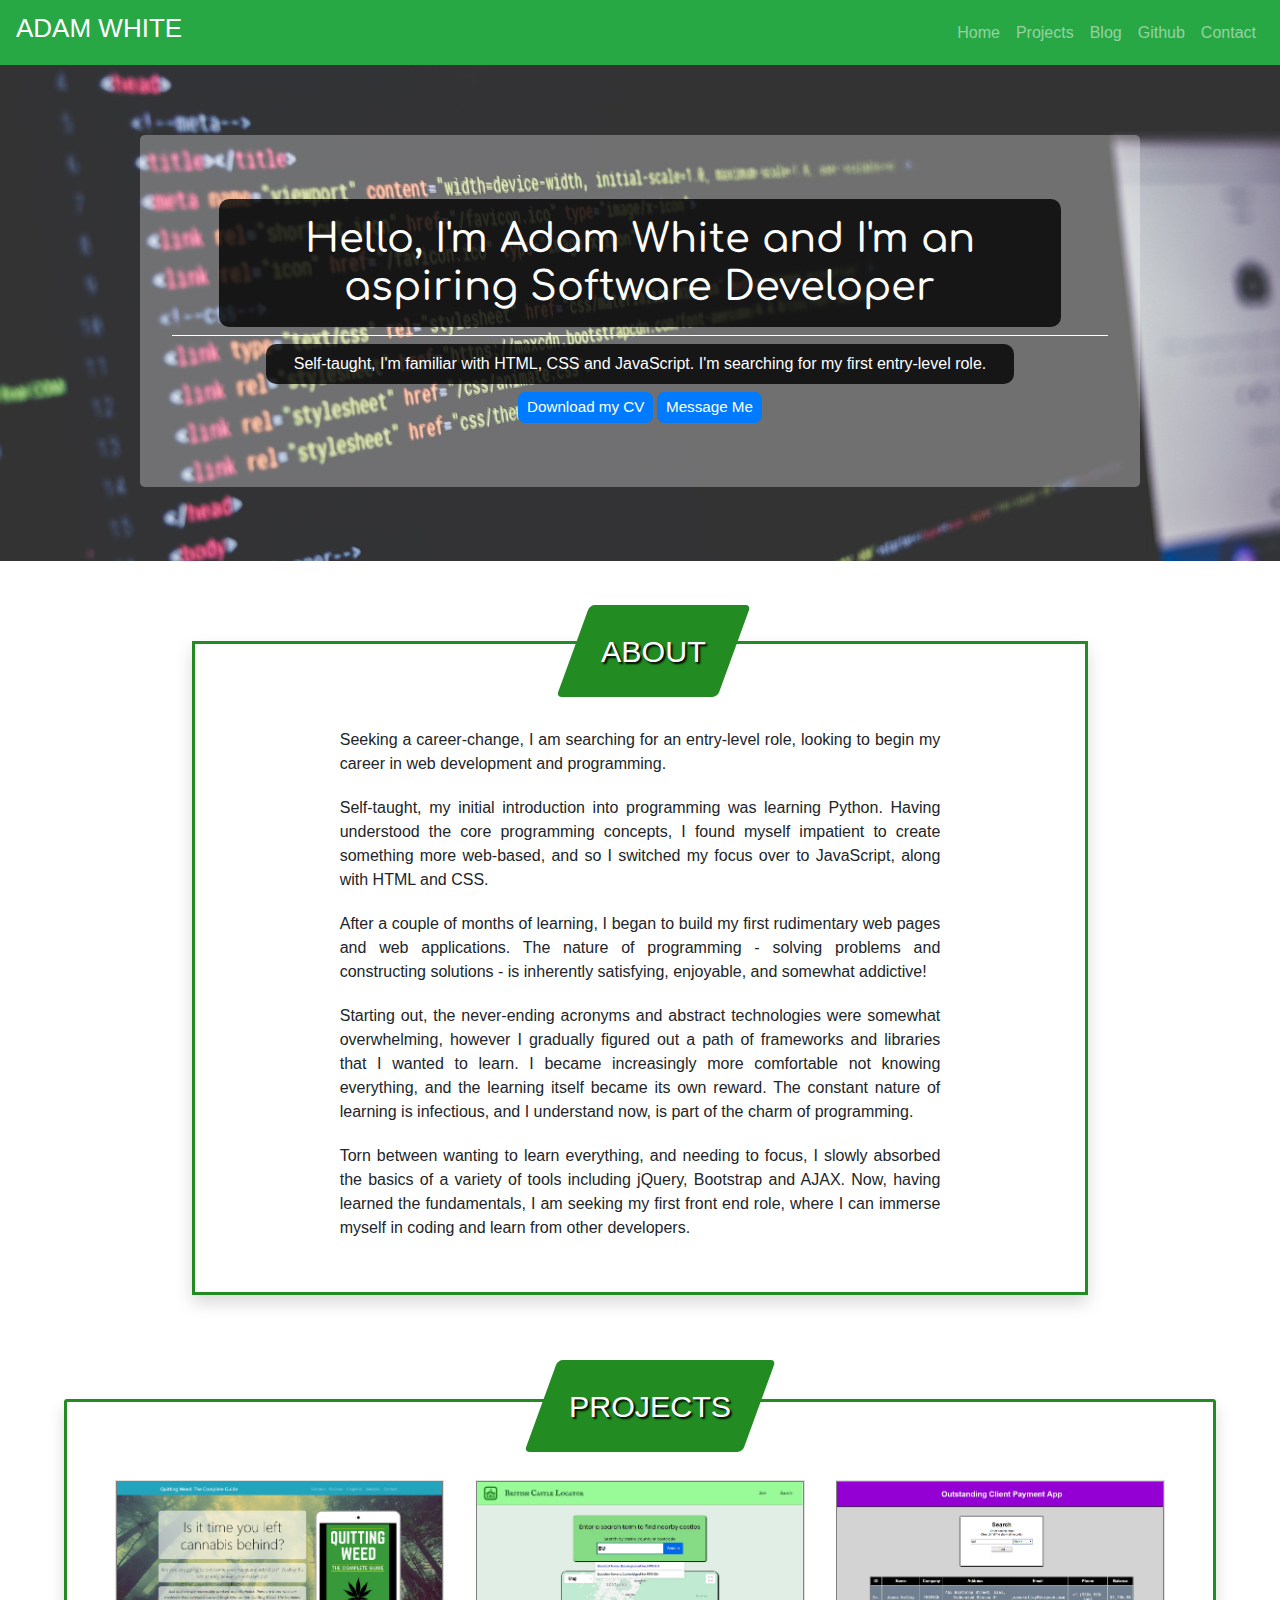
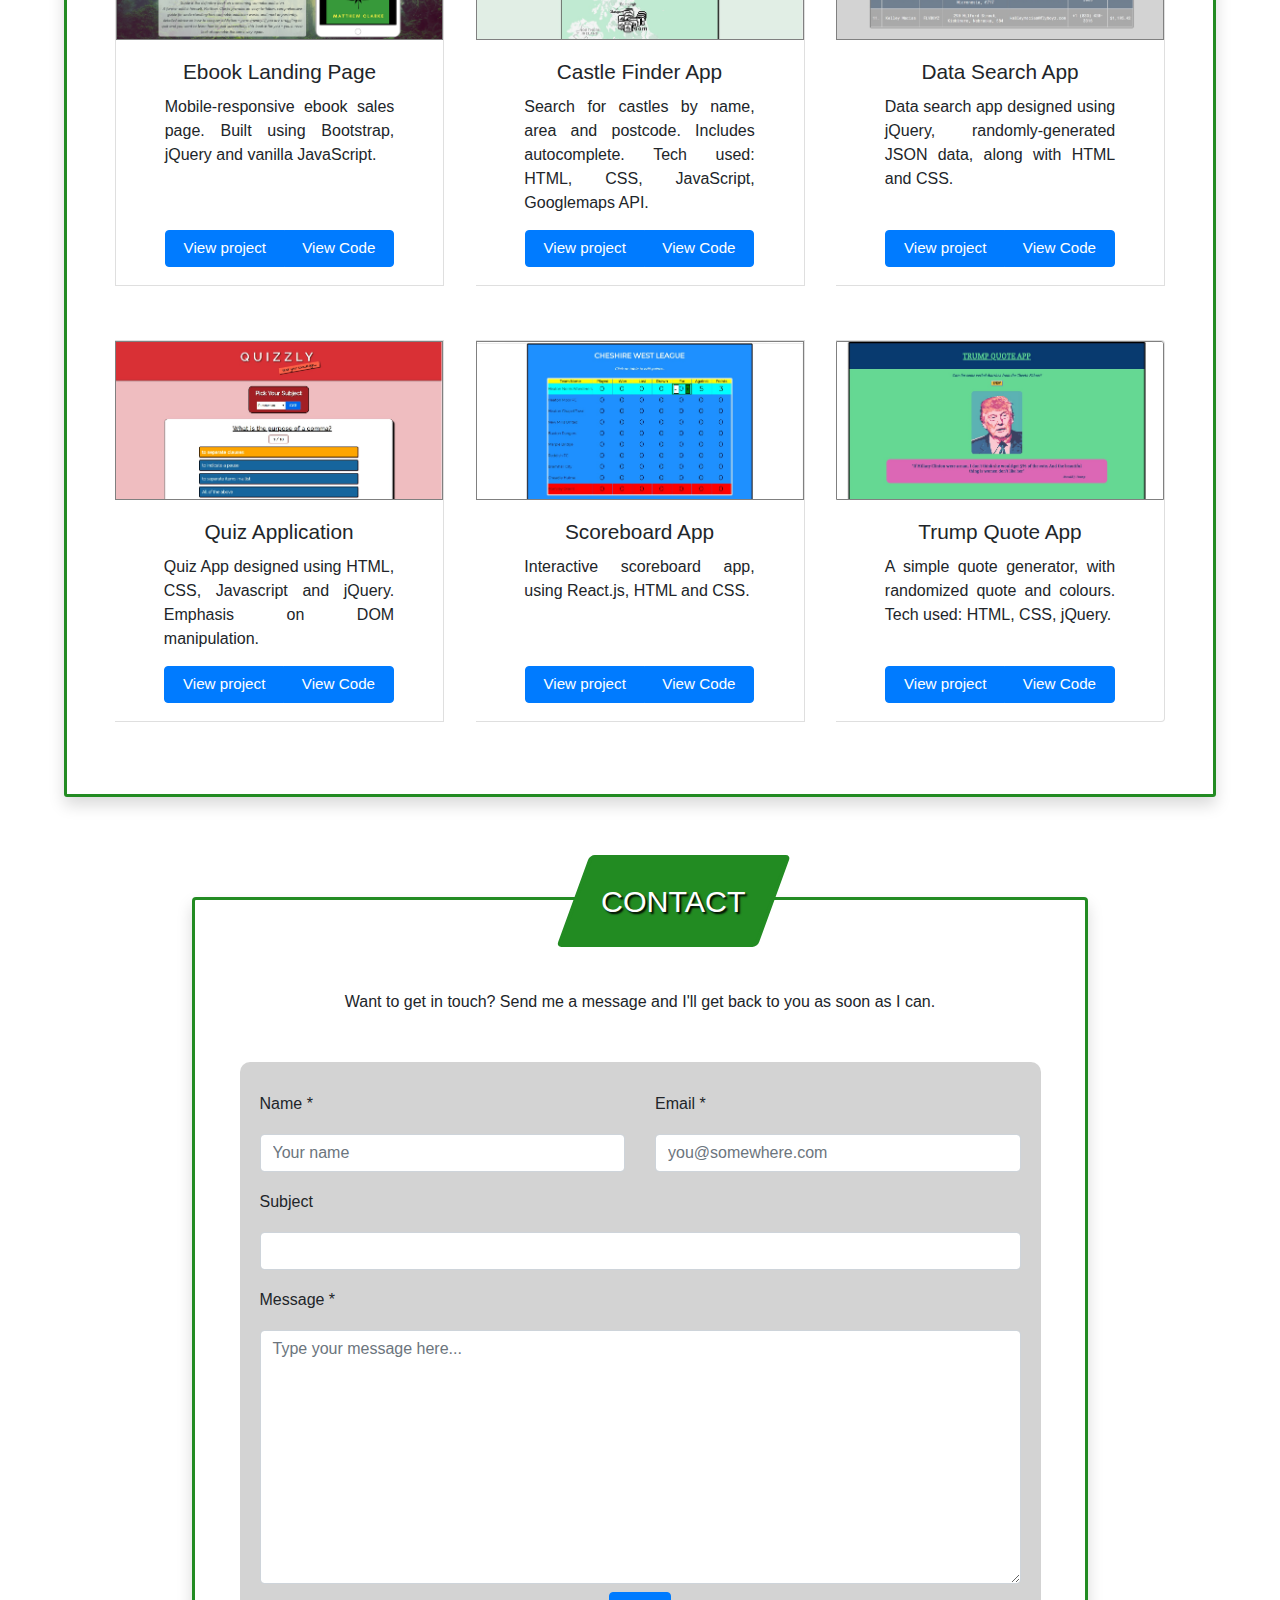
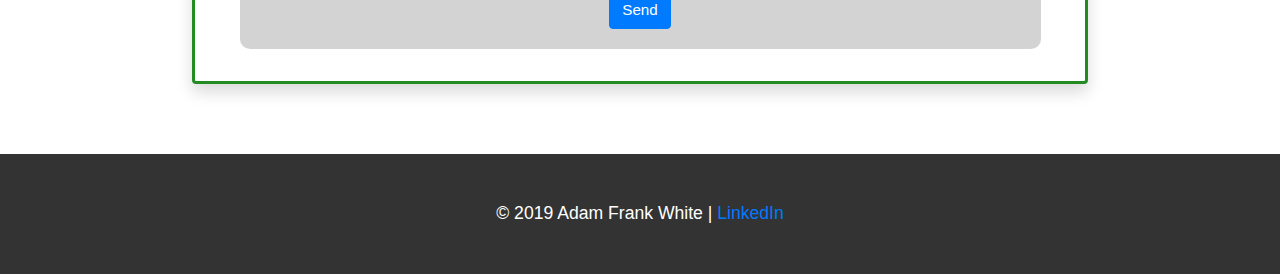
<file: index.html>
<!doctype html>
<html lang="en">
	<head>
		<meta charset="utf-8">
		<meta name="viewport" content="width=device-width, initial-scale=1, user-scalable=no">
		<link rel="stylesheet" href="https://stackpath.bootstrapcdn.com/bootstrap/4.3.1/css/bootstrap.min.css" integrity="sha384-ggOyR0iXCbMQv3Xipma34MD+dH/1fQ784/j6cY/iJTQUOhcWr7x9JvoRxT2MZw1T" crossorigin="anonymous">
		<link href="https://fonts.googleapis.com/css?family=Comfortaa" rel="stylesheet">
		<link rel="stylesheet" href="custom.css">
		<title>Adam Frank White</title>

	</head>
	<body>

		<!-- NAVBAR -->
		<header id="home" class="section">
			<nav class="navbar navbar-expand-lg fixed-top navbar-dark bg-success">
				<a class="navbar-brand" href="#home"><h3>ADAM WHITE</h3></a>
				<button class="navbar-toggler" type="button" data-toggle="collapse" data-target="#navbarNav" aria-controls="navbarNav" aria-expanded="false" aria-label="Toggle navigation">
					<span class="navbar-toggler-icon"></span>
				</button>
				<div class="collapse navbar-collapse" id="navbarNav">
					<ul class="navbar-nav ml-auto">
						<li class="nav-item">
							<a class="nav-link" href="#home">Home <span class="sr-only">(current)</span></a>
						</li>
						<li class="nav-item">
							<a class="nav-link" href="#projects">Projects</a>
						</li>
						<li class="nav-item">
							<a class="nav-link" href="blog/blog.html">Blog</a>
						</li>
						<li class="nav-item">
							<a class="nav-link" href="https://github.com/AdamFrankWhite/" target="_blank">Github</a>
						</li>
						<li class="nav-item">
							<a class="nav-link" href="#contact">Contact</a>
						</li>

					</ul>
				</div>
			</nav>
		</header>

		<!-- JUMBOTRON SECTION -->
		<main class="mt-3">

			<div class="jumbo-wrapper">
				<div class="jumbotron">
					<h1 class="bg-1 p-3 text-center">Hello, I'm Adam White and I'm an aspiring Software Developer</h1>
					<hr class="my-2 border-white">
					<p class="bg-1 p-2 text-center">Self-taught, I'm familiar with HTML, CSS and JavaScript. I'm searching for my first entry-level role.</p>
          <div class="text-center mt-2">
            <a class="btn btn-primary btn-sm jumbo-but" href="adamWhiteCV_A.pdf" role="button">Download my CV</a>
            <a class="btn btn-primary btn-sm jumbo-but" href="#contact" role="button">Message Me</a>
					</div>
				</div>
			</div>

			<!-- ABOUT SECTION -->
			<section id="about">

				<div id="about-text" class="shadow">
					<h2 class="p-4"><span>ABOUT</span></h2>
          <p class="pt-5">Seeking a career-change, I am searching for an entry-level role, looking to begin my career in web development and programming.
          <p class="mt-2">Self-taught, my initial introduction into programming was learning Python. Having understood the core programming concepts, I found myself impatient to create something more web-based, and so I switched my focus over to JavaScript, along with HTML and CSS.</p>
          <p class="mt-2">After a couple of months of learning, I began to build my first rudimentary web pages and web applications. The nature of programming - solving problems and constructing solutions - is inherently satisfying, enjoyable, and somewhat addictive!</p>
          <p class="mt-2">Starting out, the never-ending acronyms and abstract technologies were somewhat overwhelming, however I gradually figured out a path of frameworks and libraries that I wanted to learn. I became increasingly more comfortable not knowing everything, and the learning itself became its own reward. The constant nature of learning is infectious, and I understand now, is part of the charm of programming.</p>
					<p class="mt-2 pb-3">Torn between wanting to learn everything, and needing to focus, I slowly absorbed the basics of a variety of tools including jQuery, Bootstrap and AJAX. Now, having learned the fundamentals, I am seeking my first front end role, where I can immerse myself in coding and learn from other developers. </p>
        </div>
			</section>

			<!-- PROJECTS SECTION -->
			<section id="projects" class="section text-center pt-2">


				<!-- CARDS -->
        <div class="card-group mt-3 p-5 shadow">
					<h2 class="text-center p-4"><span>PROJECTS</span></h2>
					
					<div class="card mb-4">
						<img src="images/landingpagePreview.jpg" class="card-img-top" alt="calculator preview.">
						<div class="card-body">
							<h3 class="card-title">Ebook Landing Page</h3>
							<p class="card-text">Mobile-responsive ebook sales page. Built using Bootstrap, jQuery and vanilla JavaScript.</p>
							<div class="text-center">
								<div class="btn-group btn-group-center">
									<a href="https://quittingweedthebook.com" target="_blank" class="btn btn-primary">View project</a>
									<a href="https://github.com/AdamFrankWhite/Landing-Page-1/" target="_blank" class="btn btn-primary">View Code</a>
								</div>
							</div>
						</div>
					</div>
					
          <div class="card mb-4">
						<span class="overlay">
							<img src="images/CastleAppPreview.jpg" class="card-img-top" alt="castle app preview">
							<div class="card-body">
								<h3 class="card-title">Castle Finder App</h3>
								<p class="card-text">Search for castles by name, area and postcode. Includes autocomplete. Tech used: HTML, CSS, JavaScript, Googlemaps API.</p>
								<div class="text-center">
									<div class="btn-group btn-group-center">
										<a href="https://adamfrankwhite.github.io/Castle-Finder/" target="_blank" class="btn btn-primary">View project</a>
										<a href="https://github.com/AdamFrankWhite/Castle-Finder/" target="_blank" class="btn btn-primary">View Code</a>
									</div>
								</div>
							</div>
						</span>
					</div>

					<div class="card mb-4">
						<img src="images/recordsAppPreview.jpg" class="card-img-top" alt="records app preview.">
						<div class="card-body">
							<h3 class="card-title">Data Search App</h3>
							<p class="card-text">Data search app designed using jQuery, randomly-generated JSON data, along with HTML and CSS.</p>
							<div class="text-center">
								<div class="btn-group btn-group-center">
									<a href="https://adamfrankwhite.github.io/Records-App/" target="_blank" class="btn btn-primary">View project</a>
									<a href="https://github.com/AdamFrankWhite/Records-App/" target="_blank" class="btn btn-primary">View Code</a>
								</div>
							</div>
						</div>
					</div>


					<div class="card mb-4">
						<img src="images/quizAppPreview.jpg" class="card-img-top" alt="quiz app preview.">
						<div class="card-body">
							<h3 class="card-title">Quiz Application</h3>
							<p class="card-text">Quiz App designed using HTML, CSS, Javascript and jQuery. Emphasis on DOM manipulation.</p>
							<div class="text-center">
								<div class="btn-group btn-group-center">
									<a href="https://adamfrankwhite.github.io/Education-Quiz-App/" target="_blank" class="btn btn-primary">View project</a>
									<a href="https://github.com/AdamFrankWhite/Education-Quiz-App/" target="_blank" class="btn btn-primary">View Code</a>
								</div>
							</div>
						</div>
					</div>


					<div class="card mb-4">
						<img src="images/scoreboardAppPreview.jpg" class="card-img-top" alt="scoreboard app preview.">
						<div class="card-body">
							<h3 class="card-title">Scoreboard App</h3>
							<p class="card-text">Interactive scoreboard app, using React.js, HTML and CSS.</p>
							<br>
							<div class="text-center">
								<div class="btn-group btn-group-center">
									<a href="https://adamfrankwhite.github.io/League-Table-App/" target="_blank" class="btn btn-primary">View project</a>
									<a href="https://github.com/AdamFrankWhite/League-Table-App/" target="_blank" class="btn btn-primary">View Code</a>
								</div>
							</div>
						</div>
					</div>



					<div class="card mb-4">
						<img src="images/trumpAppPreview.jpg" class="card-img-top" alt="trump quote app preview">
						<div class="card-body">
							<h3 class="card-title">Trump Quote App</h3>
							<p class="card-text">A simple quote generator, with randomized quote and colours. Tech used: HTML, CSS, jQuery.</p>
							<div class="text-center">
								<div class="btn-group btn-group-center">
									<a href="https://adamfrankwhite.github.io/Trump-Quote-Gen/" target="_blank" class="btn btn-primary">View project</a>
									<a href="https://github.com/AdamFrankWhite/Trump-Quote-Gen/" target="_blank" class="btn btn-primary">View Code</a>
								</div>
							</div>
						</div>
					</div>
				</div>
			</section>

			<!-- CONTACT SECTION -->
      <section class="section shadow" id="contact">
        <h2 class="p-4 mb-3"><span>CONTACT</span></h2>
        <p class="text-center pt-5 pb-3">Want to get in touch? Send me a message and I'll get back to you as soon as I can.</p>
        <div id="form">
          <form accept-charset="UTF-8" action="https://formspree.io/adamfrankwhite@outlook.com" method="post">
            <input type="hidden" name="_next" value="https://adamfrankwhite.github.io/Portfolio/thanks.html">
            <input type="hidden" name="_subject" value="You have Developer Mail!">
            <div class="row">
              <div class="col">
                <label for="name">Name *</label>
                <input id="name" name="name" type="text" class="form-control" placeholder="Your name" onfocus="this.placeholder = ''"
    onblur="this.placeholder = 'Your name'" required>
              </div>
              <div class="col">
                <label for="email">Email *</label>
                <input id="email" name="email" type="email" class="form-control" placeholder="you@somewhere.com" onfocus="this.placeholder = ''"
    onblur="this.placeholder = 'you@somewhere.com'" required>
              </div>
            </div>
            <div class="row">
              <div class="col">
                <label for="subject">Subject</label>
                <input id="subject" name="subject" type="text" class="form-control">
              </div>
            </div>
            <div class="row">
              <div class="col">
                <label for="message">Message *</label>
                <textarea class="form-control" id="message" name="message" rows="10" placeholder="Type your message here..." required></textarea>
              </div>
            </div>
            <div class="text-center">
              <button type="submit" id="submit" class="btn btn-primary">Send</button>
            </div>
          </form>
        </div>
      </section>



		</main>
		<footer>
      <p class="text-center text-white">&#169; 2019 Adam Frank White | <a target="_blank" href="https://www.linkedin.com/in/adam-white-781aa216">LinkedIn</a></p>
		</footer>




	<script src="https://code.jQuery.com/jQuery-3.3.1.js" integrity="sha256-2Kok7MbOyxpgUVvAk/HJ2jigOSYS2auK4Pfzbm7uH60="
  crossorigin="anonymous"></script>
	<script src="https://cdnjs.cloudflare.com/ajax/libs/popper.js/1.14.7/umd/popper.min.js" integrity="sha384-UO2eT0CpHqdSJQ6hJty5KVphtPhzWj9WO1clHTMGa3JDZwrnQq4sF86dIHNDz0W1" crossorigin="anonymous"></script>
	<script src="https://stackpath.bootstrapcdn.com/bootstrap/4.3.1/js/bootstrap.min.js" integrity="sha384-JjSmVgyd0p3pXB1rRibZUAYoIIy6OrQ6VrjIEaFf/nJGzIxFDsf4x0xIM+B07jRM" crossorigin="anonymous"></script>
	<script src="script.js"></script>
	</body>











<!-- use https://developers.google.com/fonts/ as inspiration for design. use flexbox

thought logs - you know you're a programmer when you cackle maniacally after finally catching a bug, missing a single character or piece of syntax

write basic probram, got it working ,then time to refactor, to make it readable, maintanable and more polished

-->


</html>
</file>
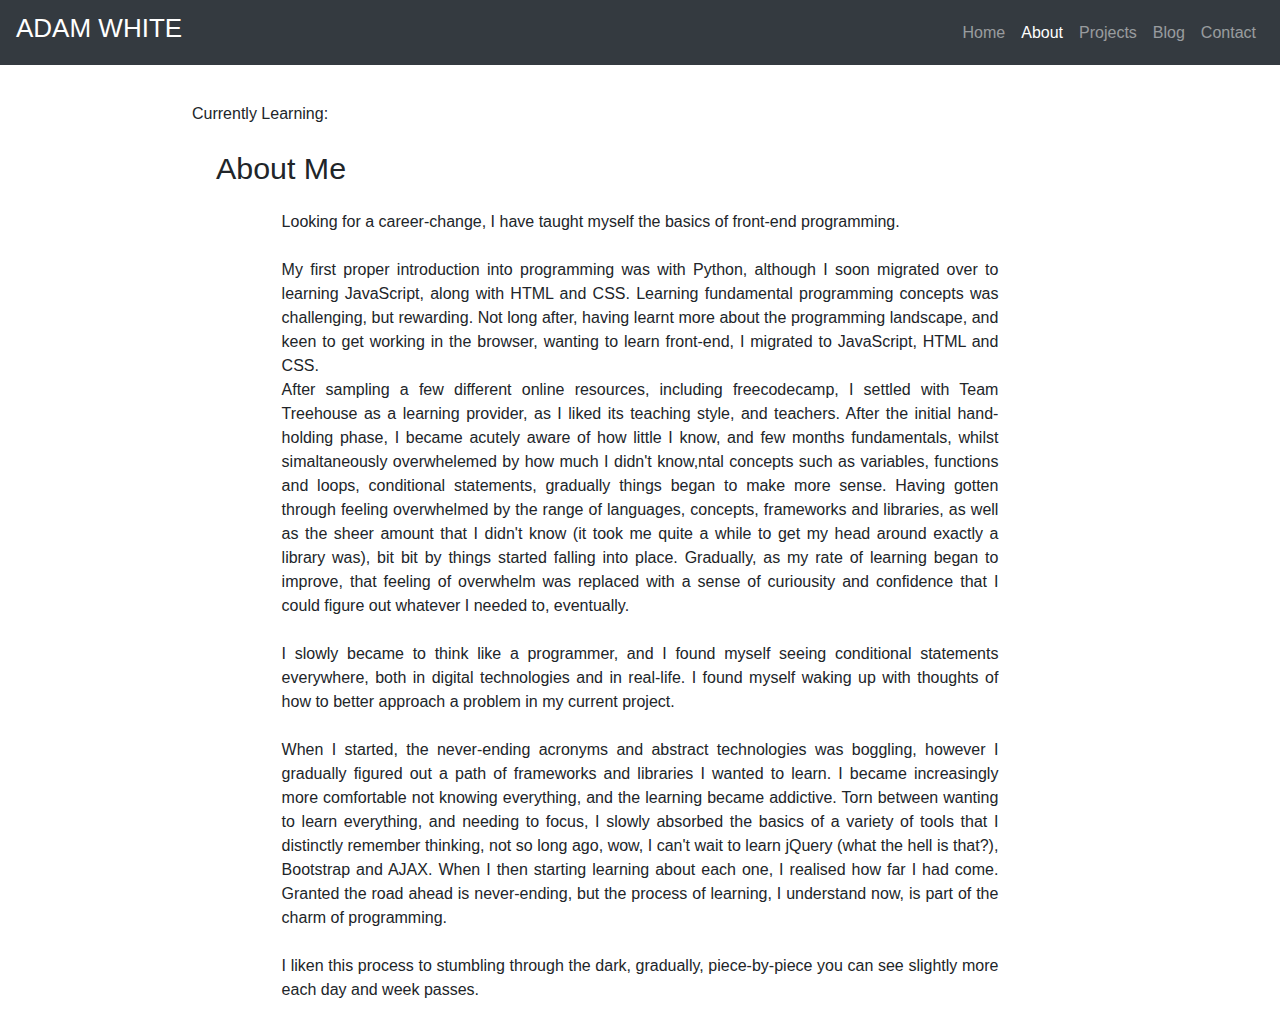
<file: about/about.html>
<!doctype html>
<html lang="en">
	<head>
		<meta charset="utf-8">
		<meta name="viewport" content="width=device-width, initial-scale=1, shrink-to-fit=no">
		<link rel="stylesheet" href="https://stackpath.bootstrapcdn.com/bootstrap/4.3.1/css/bootstrap.min.css" integrity="sha384-ggOyR0iXCbMQv3Xipma34MD+dH/1fQ784/j6cY/iJTQUOhcWr7x9JvoRxT2MZw1T" crossorigin="anonymous">
		<link href="https://fonts.googleapis.com/css?family=Comfortaa" rel="stylesheet">
		<link rel="stylesheet" href="../custom.css">
		<title>Adam White - Front End Developer</title>

	</head>
	<body>
		<header id="home">
			<nav class="navbar navbar-expand-lg fixed-top navbar-dark bg-dark">
				<a class="navbar-brand" href="../index.html"><h3>ADAM WHITE</h3></a>
				<button class="navbar-toggler" type="button" data-toggle="collapse" data-target="#navbarNav" aria-controls="navbarNav" aria-expanded="false" aria-label="Toggle navigation">
					<span class="navbar-toggler-icon"></span>
				</button>
				<div class="collapse navbar-collapse" id="navbarNav">
					<ul class="navbar-nav ml-auto">
						<li class="nav-item">
							<a class="nav-link" href="../index.html">Home</a>
						</li>
						<li class="nav-item  active">
							<a class="nav-link" href="about/about.html">About <span class="sr-only">(current)</span></a>
						</li>
						<li class="nav-item">
							<a class="nav-link" href="../index.html#projects">Projects</a>
						</li>
						<li class="nav-item">
							<a class="nav-link" href="../blog/blog.html">Blog</a>
						</li>
						<li class="nav-item">
							<a class="nav-link" href="../index.html#contact">Contact</a>
						</li>

					</ul>
				</div>
			</nav>
		</header>

		
		<main class="mt-6">
			<!-- ABOUT SECTION -->
			<div id="about">
				<div id="cLearning"><span>Currently Learning: </span>
					<div id="statsTH">
					</div>
				</div>
				<h2 class="text-left p-4">About Me</h1>
				<p>Looking for a career-change, I have taught myself the basics of front-end programming.</p><br>
				<p>My first proper introduction into programming was with Python, although I soon migrated over to learning JavaScript, along with HTML and CSS. Learning fundamental programming concepts was challenging, but rewarding. Not long after, having learnt more about the programming landscape, and keen to get working in the browser, wanting to learn front-end, I migrated to JavaScript, HTML and CSS.
				<p>After sampling a few different online resources, including freecodecamp, I settled with Team Treehouse as a learning provider, as I liked its teaching style, and teachers. After the initial hand-holding phase, I became acutely aware of how little I know, and  few months  fundamentals, whilst simaltaneously overwhelemed by how much I didn't know,ntal concepts such as variables, functions and loops, conditional statements, gradually things began to make more sense. Having gotten through feeling overwhelmed by the range of languages, concepts, frameworks and libraries, as well as the sheer amount that I didn't know (it took me quite a while to get my head around exactly a library was), bit bit by things started falling into place. Gradually, as my rate of learning began to improve, that feeling of overwhelm was replaced with a sense of curiousity and confidence that I could figure out whatever I needed to, eventually. </p><br>
				<p>I slowly became to think like a programmer, and I found myself seeing conditional statements everywhere, both in digital technologies and in real-life. I found myself waking up with thoughts of how to better approach a problem in my current project.</p><br>
				<p>When I started, the never-ending acronyms and abstract technologies was boggling, however I gradually figured out a path of frameworks and libraries I wanted to learn. I became increasingly more comfortable not knowing everything, and the learning became addictive. Torn between wanting to learn everything, and needing to focus, I slowly absorbed the basics of a variety of tools that I distinctly remember thinking, not so long ago, wow, I can't wait to learn jQuery (what the hell is that?), Bootstrap and AJAX. When I then starting learning about each one, I realised how far I had come. Granted the road ahead is never-ending, but the process of learning, I understand now, is part of the charm of programming.</p><br>
				<p class="pb-3 mb-2">I liken this process to stumbling through the dark, gradually, piece-by-piece you can see slightly more each day and week passes.</p>
			</div>
			
			
		
		</main>




		<script src="https://code.jquery.com/jquery-3.3.1.slim.min.js" integrity="sha384-q8i/X+965DzO0rT7abK41JStQIAqVgRVzpbzo5smXKp4YfRvH+8abtTE1Pi6jizo" crossorigin="anonymous"></script>
	<script src="https://cdnjs.cloudflare.com/ajax/libs/popper.js/1.14.7/umd/popper.min.js" integrity="sha384-UO2eT0CpHqdSJQ6hJty5KVphtPhzWj9WO1clHTMGa3JDZwrnQq4sF86dIHNDz0W1" crossorigin="anonymous"></script>
	<script src="https://stackpath.bootstrapcdn.com/bootstrap/4.3.1/js/bootstrap.min.js" integrity="sha384-JjSmVgyd0p3pXB1rRibZUAYoIIy6OrQ6VrjIEaFf/nJGzIxFDsf4x0xIM+B07jRM" crossorigin="anonymous"></script>
	<script src="script.js"></script>
	</body>











<!-- use https://developers.google.com/fonts/ as inspiration for design. use flexbox

thought logs - you know you're a programmer when you cackle maniacally after finally catching a bug, missing a single character or piece of syntax

write basic probram, got it working ,then time to refactor, to make it readable, maintanable and more polished

-->


</html>
</file>
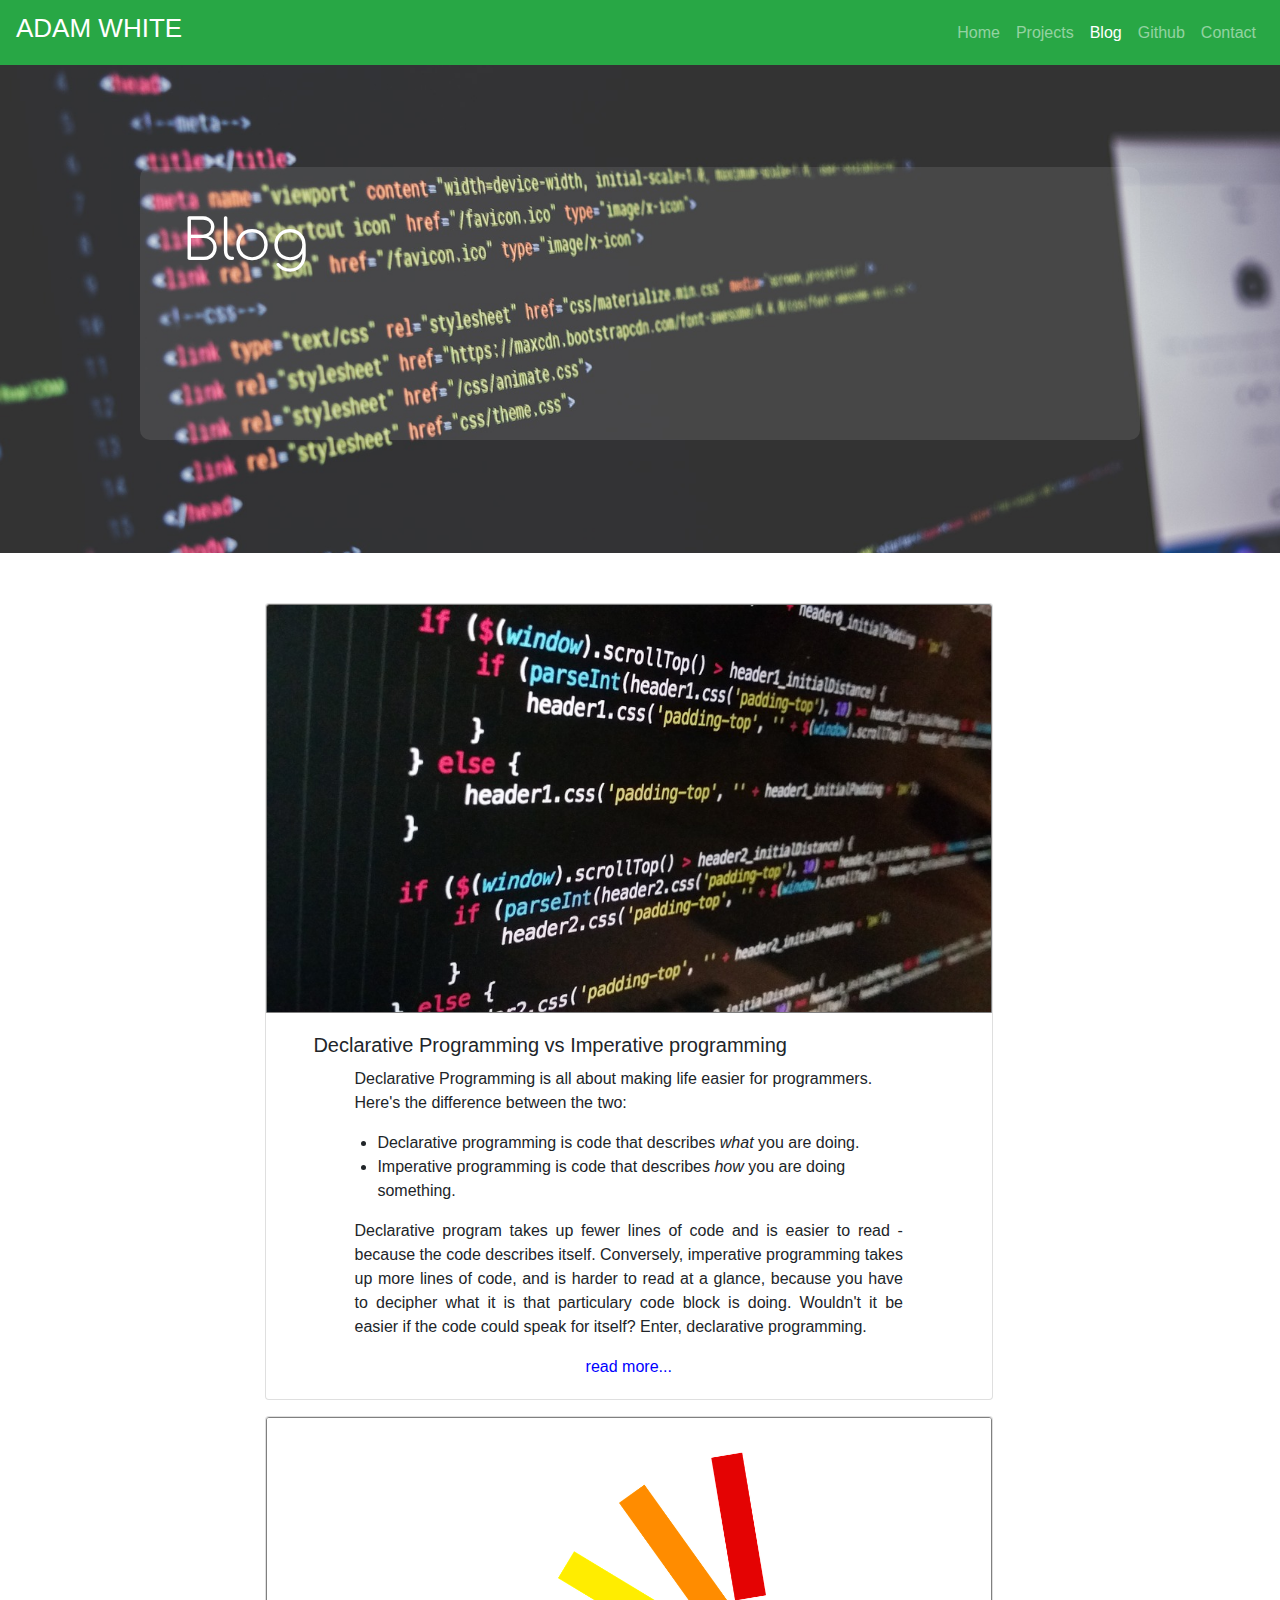
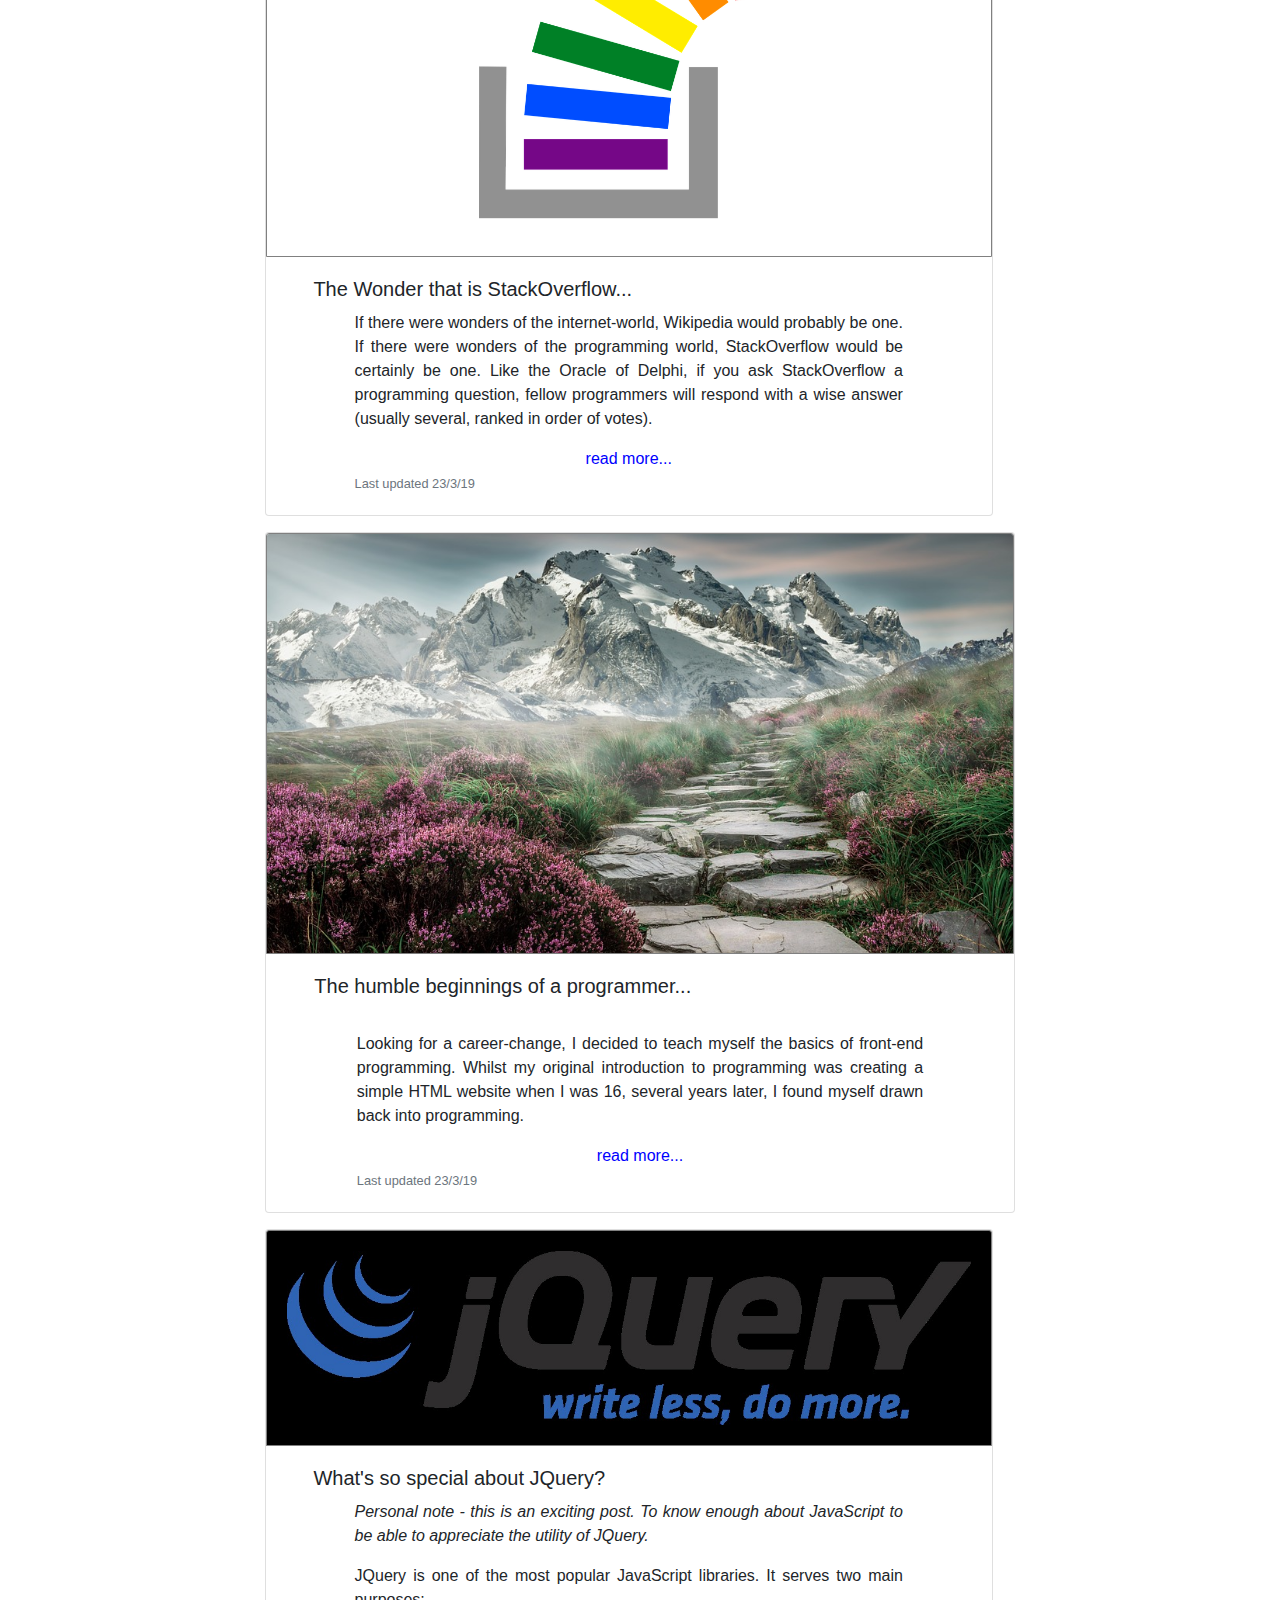
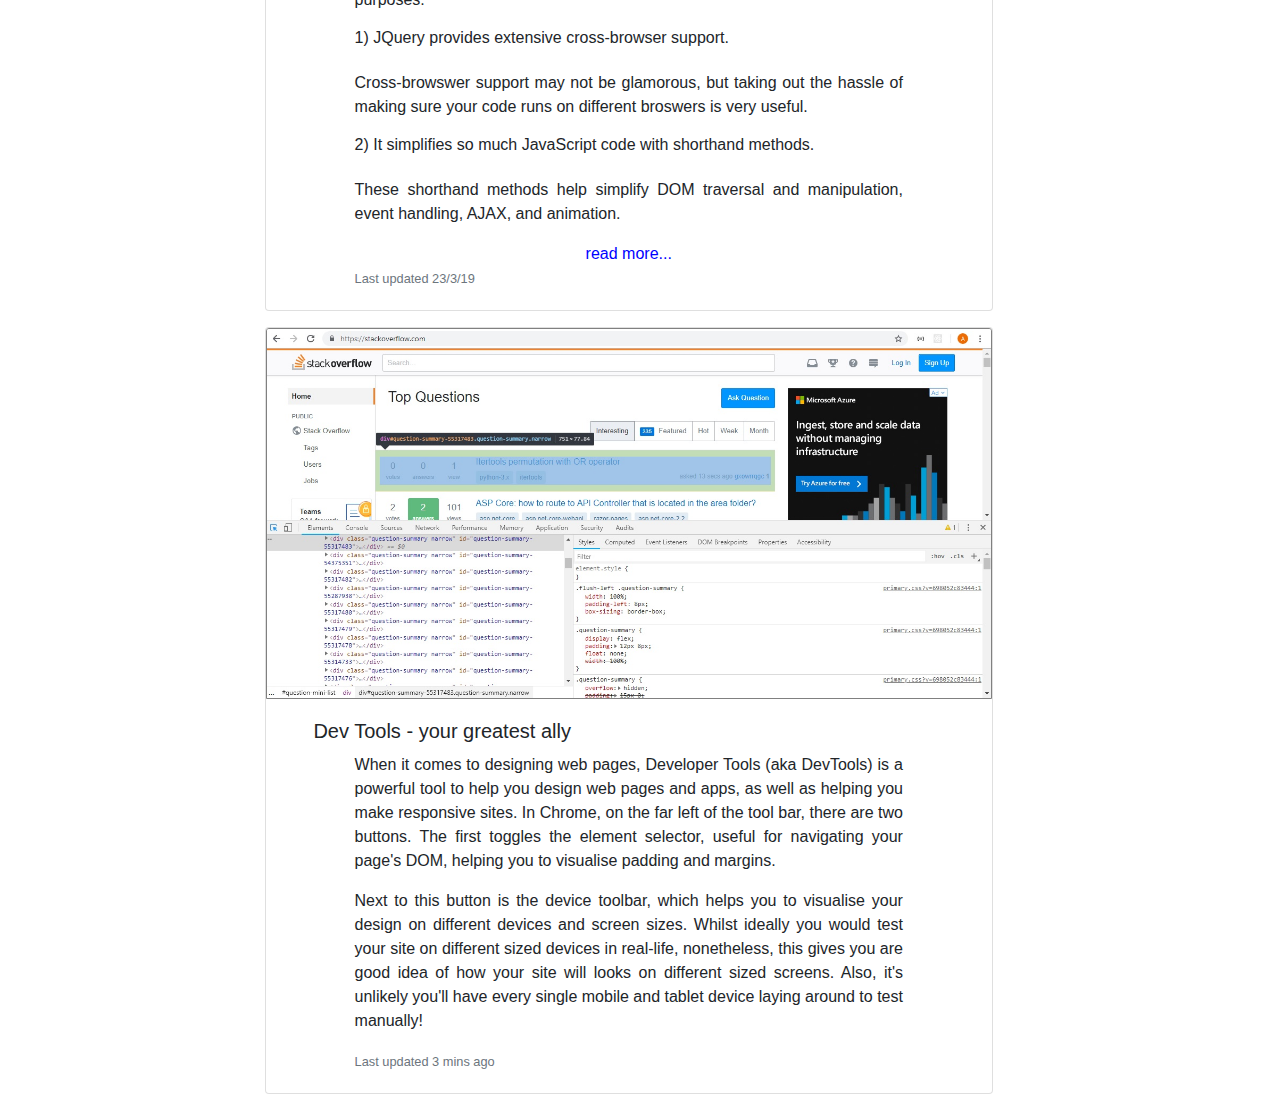
<file: blog/blog.html>
<!doctype html>
<html lang="en">
	<head>
		<meta charset="utf-8">
		<meta name="viewport" content="width=device-width, initial-scale=1, shrink-to-fit=no">
		<link rel="stylesheet" href="https://stackpath.bootstrapcdn.com/bootstrap/4.3.1/css/bootstrap.min.css" integrity="sha384-ggOyR0iXCbMQv3Xipma34MD+dH/1fQ784/j6cY/iJTQUOhcWr7x9JvoRxT2MZw1T" crossorigin="anonymous">
		<link href="https://fonts.googleapis.com/css?family=Comfortaa" rel="stylesheet">
		<link rel="stylesheet" href="../custom.css">
		<title>Adam Frank White</title>

	</head>
	<body>
		<!-- HEADER -->
		<header id="home">
			<nav class="navbar navbar-expand-lg fixed-top navbar-dark bg-success">
				<a class="navbar-brand" href="../index.html"><h3>ADAM WHITE</h3></a>
				<button class="navbar-toggler" type="button" data-toggle="collapse" data-target="#navbarNav" aria-controls="navbarNav" aria-expanded="false" aria-label="Toggle navigation">
					<span class="navbar-toggler-icon"></span>
				</button>
				<!-- NAVBAR -->
				<div class="collapse navbar-collapse" id="navbarNav">
					<ul class="navbar-nav ml-auto">
						<li class="nav-item">
							<a class="nav-link" href="../index.html">Home</a>
						</li>
						<li class="nav-item">
							<a class="nav-link" href="../index.html#projects">Projects</a>
						</li>
						<li class="nav-item active">
							<a class="nav-link" href="blog/blog.html">Blog <span class="sr-only">(current)</span></a>
						</li>
            <li class="nav-item">
							<a class="nav-link" href="https://github.com/PosteriorFossa/" target="_blank">Github</a>
						</li>
						<li class="nav-item">
							<a class="nav-link" href="../index.html#contact">Contact</a>
						</li>
					</ul>
				</div>
			</nav>
		</header>

		<!-- Jumbotron heading -->
		<main class="mt-2">
			<div class="jumbo-wrapper">
				<div class="blog-jumbo">
					<div id="statsTH"></div>
					<div id="currentTH"></div>
					<h1 class="display-4">Blog</h1>
				</div>
			</div>
			<!-- Blog cards -->
			<div class="blog-card-group">
        <div class="card mb-3">
					<img src="../images/declarative.jpg" class="card-img-top" alt="help me">
					<div class="card-body">
						<h5 class="card-title">Declarative Programming vs Imperative programming</h5>
						<p>Declarative Programming is all about making life easier for programmers.</p>
						<p class="pb-3">Here's the difference between the two:</p>
						<p>
						<ul>
							<li>Declarative programming is code that describes <em>what</em> you are doing.</li>
							<li>Imperative programming is code that describes <em>how</em> you are doing something.</li>
						</ul>
						<p class="pb-3">Declarative program takes up fewer lines of code and is easier to read - because the code describes itself. Conversely, imperative programming takes up more lines of code, and is harder to read at a glance, because you have to decipher what it is that particulary code block is doing. Wouldn't it be easier if the code could speak for itself? Enter, declarative programming.</p>
						<span class="read-more">read more...</span>
						<span class="main-text">
							<p class="pb-3">Declarative programming has become increasinly popular as a method of programming, which is evident from the prevalance of libraries such as React and jQuery, as well as JavaScript's map, filter and reduce methods. Let's look at an example.</p>
							<p class="pb-3">Remember, you aren't going to be the only one looking at your code, so it needs to be easy to understand. We all know after a couple of hours of heaving programming, looking at a jumbled, cryptic mess of code is exhausting, compared to code that's easy to read and understand.</p>
							<p class="pb-3">Declarative programming is about making the code speak for itself. Let's look at an example. Say you had an array of integers that you wanted to add together:</p>
							<code class="pl-3 pb-3 mb-2">
							let myArray = [3, 5, 6, 3, 7, 9];
							</code>
							<p class="pb-3">Traditionally, we would solve this problem imperatively, by looping through the array, cumulatively adding each item to a count variable:</p>
							<code class="pl-3 pb-3 mb-2">
							let myArray = [3, 5, 6, 3, 7, 9];
							let total = 0;
							
							for (let i=0; i&lt;myArray.length; i++) {
								total += myArray[i]
							}
							console.log(total) // 33
							</code>
							<p class="pb-3">Our code does the job, but it's not that easy to read. Imagine if our program was 1000 times more complicated - we'd spend a lot of time and brainpower trying to understand what our code does. </p>
							<p class="pb-3"> What about a more declarative approach? If we use the reduce method, our code for the above problem would look like this:</p>
							<code class="pl-2 pr-1 pb-3 mb-2">
							let myArray = [3, 5, 6, 3, 7, 9];
							let total = myArray.reduce( (total, num) => total + num, 0);
							
							console.log(total) // 33
							</code>
							<p class="pb-3">In this example, the reduce method takes two arguments - num (each item) and sum (the running total), which is initialized to 0 at the end of the method. It then iterates through myArray, applying our code to each one. Notice though, that this is all done under the hood, behind the scenes. By abstracting the details away, our code is becomes easier to deal with. As you can see, not only does this take fewer lines of code, but it's easier to understand - we can clearly see we are <i>reducing</i> our array to its sum.</p>
							<p class="pb-3">Now, imagine if your code was a thousand times more complicated - declarative programming would make the task much more managable.</p>
							<span class="hide-text">read less...</span>
						</span>
					</div>
				</div>
				
				<div class="card mb-3">
					<img src="../images/stackoverflow.jpg" class="card-img-top blog-card-image" alt="stack overflow">
					<div class="card-body">
						<h5 class="card-title">The Wonder that is StackOverflow...</h5>
						<p class="pb-3">If there were wonders of the internet-world, Wikipedia would probably be one. If there were wonders of the programming world, StackOverflow would be certainly be one. Like the Oracle of Delphi, if you ask StackOverflow a programming question, fellow programmers will respond with a wise answer (usually several, ranked in order of votes).</p>
						<span class="read-more">read more...</span>
						<span class="main-text">
							<p class="pb-3">As a programmer, you'd better get used to getting stuck. If you become good at identifying your problem and formulating an appropriate question (using the correct terminology), you can usually figure most things out. Google your problem and you will almost certainly find someone else having encountered the same problem, along with excellent advice on how to solve it. If you can't find it, you can then ask fellow programmers on StackOverflow directly.</p>
							<p class="pb-3">Here are some random recent searches I have made:</p>
							<ul class="list-group-flush mb-4">
								<li class="list-group-item">"jQuery parent() does not work"</li>
								<li class="list-group-item">"javascript set object key with variable"</li>
								<li class="list-group-item">"adding event listeners to dynamically created element javascript"</li>
								<li class="list-group-item">"how to float nav items right but keep order"</li>
								<li class="list-group-item">"accessing ajax response data"</li>
								<li class="list-group-item">"highlighting menu item when scrolling javascript"</li>
								<li class="list-group-item">"parseerror adjacent JSX elements must be wrapped in an enclosing tag"</li>
								<li class="list-group-item">"XMLHttpRequest blocked by CORS policy"</li>
								<li class="list-group-item">"addeventlistener in for loop always adds last item"</li>
							</ul>
							<p class="pb-3">As you can see, so long as you are precise in your query, you generally find a solution. I have learned so much from reading and absorbing the advice of other programmers. By connecting programmers of all types and all of their problems, StackOverflow is a powerful resource - without it, learning to programming would undoubtedly be several orders of magnitude more difficult.</p>	
							<span class="hide-text">read less...</span>
						</span>
						<p class="card-text"><small class="text-muted">Last updated 23/3/19</small></p>
					</div>
				</div>
        
				<div class="card mb-3 mt-3 card-height">
					<img src="../images/journey.jpg" class="card-img-top blog-card-image" alt="mountain view">
					<div class="card-body"> <!-- issue is card height set to 390px in css -->
						<h5 class="card-title">The humble beginnings of a programmer...</h5>
						<p class="mt-4 pb-3">Looking for a career-change, I decided to teach myself the basics of front-end programming. Whilst my original introduction to programming was creating a simple HTML website when I was 16, several years later, I found myself drawn back into programming.</p>
            <span class="read-more">read more...</span>
						<span class="main-text">
              <p class="pb-3">This time around, my first proper introduction into programming was with Python. Starting from scratch, with Team Treehouse holding my hand, I began to learn about variables, functions, loops and conditional statements. At this stage, knowing absolutely nothing, learning how to think programmatically learning took some time.<p>
							<p class="pb-3"> I could soon follow along reasonably well, and could tweak scaffolded code, although when placed in front of a blank editor, I was completely lost. It was at this point, eager to move into web development, I decided to focus on HTML, CSS, and JavaScript.</p>
							<p class="pb-3"> Initially confused at a change in language, I soon became more comfortable reading and writing code. Following advice I had often heard, I began to build my own 'projects'. Using freecodecamp as a launching pad, as well as Team Treehouse,  I began to create my first div containers, floated elements, stylesheets and, eventually, basic web pages. and CSS.</p>
							<p class="pb-3">As time went by, and after more practice, things began to make more sense. Whilst I initially felt overwhelmed by the range of languages, concepts, frameworks and libraries, as well as the sheer amount that I didn't know (it took me quite a while to get my head around exactly a library was), bit bit by things started falling into place.</p>
							<p class="pb-3">The most crucial skill I learned was the skill of learning itself. As I became more familiar with my chosen languages, my rate of learning began to improve and the speed at which I picked up new concepts increased. That feeling of being overwhelmed was replaced with a sense of curiousity and confidence that I could figure out whatever I needed to, eventually. </p>
              <p class="pb-3">I slowly began to think like a programmer, and I found myself seeing conditional statements everywhere, both in digital technologies, games, and in real-life. I found myself waking up with thoughts of how to better approach a problem in my current project. This is when I realised I had found the career for me. </p>
							<p class="pb-3">Looking back, when I first started the never-ending acronyms and abstract technologies were intimidating. Nonetheless, I gradually figured out a path of frameworks and libraries that I wanted to learn. I became increasingly more comfortable not knowing everything, and the learning became addictive. Torn between wanting to learn everything, and needing to focus, I slowly absorbed the basics of a variety of tools including JQuery, AJAX, and Bootstrap. When I then starting learning about each one, I reminded myself that not so long ago, they were just abstract names, and that I now had a working knowledge of them. I understand now that never-ending learning is part of the charm of programming.</p>              
							<span class="hide-text">read less...</span>
						</span>
						<p class="card-text"><small class="text-muted">Last updated 23/3/19</small></p>
					</div>
				</div>
				
				<!-- <div class="card mb-3"> -->
					<!-- <img src="../images/steps.jpg" class="card-img-top" alt="step by step"> -->
					<!-- <div class="card-body"> -->
						<!-- <h5 class="card-title">The progression of learning</h5> -->
						<!-- <p class="card-text">This is a wider card with supporting text below as a natural lead-in to additional content. This content is a little bit longer.</p> -->
						<!-- <p class="card-text"><small class="text-muted">Last updated 3 mins ago</small></p> -->
					<!-- </div> -->
				<!-- </div> -->
				
				<!-- <div class="card mb-3"> -->
					<!-- <img src="..." class="card-img-top" alt="..."> -->
					<!-- <div class="card-body"> -->
						<!-- <h5 class="card-title">Perpetual Learning - good or bad?</h5> -->
						<!-- <p class="card-text">Learning is a never-ending endeavour - be it programming, or life in general. There is such a vast amount of every-evolving knowledge, that continual learning and development is part of life.</p> -->
						<!-- <p class="card-text"><small class="text-muted">Last updated 3 mins ago</small></p> -->
					<!-- </div> -->
				<!-- </div> -->
				
				<div class="card mb-3">
					<img src="../images/jQuery-Logo.jpg" style="padding: 20px; background-color: black" class="card-img-top" alt="...">
					<div class="card-body">
						<h5 class="card-title">What's so special about JQuery?</h5>
						<p class="pb-3"><i>Personal note - this is an exciting post. To know enough about JavaScript to be able to appreciate the utility of JQuery.</i></p>
						<p class="pb-3">JQuery is one of the most popular JavaScript libraries. It serves two main purposes:</p>
						<p class="h6 pb-3">1) JQuery provides extensive cross-browser support.</p>
						<p class="pb-3">Cross-browswer support may not be glamorous, but taking out the hassle of making sure your code runs on different broswers is very useful.</p>
						<p class="h6 pb-3">2) It simplifies so much JavaScript code with shorthand methods.</h2>
						<p class="pb-3">These shorthand methods help simplify DOM traversal and manipulation, event handling, AJAX, and animation.</p> 
						<span class="read-more">read more...</span>	
						<span class="main-text">
							<p class="pb-3">Take, for example, an AJAX request. In vanilla (plain) JavaScript, it would take this many lines of code to make a request:</p>
							<code class="pb-3">
								var request = new XMLHttpRequest();
								request.open('GET', 'someaddress.com/file.json');
								request.onload = function () {
								<span class="ml-4">var results = JSON.parse(request.responseText);</span>
								<span class="ml-4">//do something with results;</span>
								}
								request.send();						
							</code>
							<p class="pb-3">However, with jQuery, an AJAX request is more streamlined:</p>
							<code>
								var $request = $.ajax({
								<span class="ml-4">url: "http://www.json-generator.com/api/json/get/coSwXiWUky?indent=2",</span>
								<span class="ml-4">success: function(result){</span>
								<span class="ml-5">data = result; // assign results to variable</span>
								<span class="ml-5">// do stuff with result</span>
									}
								});
							</code>
							<p class="pb-3">Rather that creating a XMLHttpRequest object, then opening a request, adding a callback function, then sending the question, with JQuery, we supply the data as an obect, and JQuery does the rest!</p>
							<p class="pb-3">As for compatibility, as well as checking caniuse.com for whatever property or feature you are trying to implement, jQuery offers well-supported cross-browser compability, and should be taken full advantage of.</p>
							<span class="hide-text">read less...</span>
						</span>
						<p class="card-text"><small class="text-muted">Last updated 23/3/19</small></p>
					</div>
				</div>
				
				<div class="card mb-3">
					<img src="../images/devtools.jpg" class="card-img-top" alt="chrome dev tools">
					<div class="card-body">
						<h5 class="card-title">Dev Tools - your greatest ally</h5>
						<p class="pb-3">When it comes to designing web pages, Developer Tools (aka DevTools) is a powerful tool to help you design web pages and apps, as well as helping you make responsive sites. In Chrome, on the far left of the tool bar, there are two buttons. The first toggles the element selector, useful for navigating your page's DOM, helping you to visualise padding and margins.</p>
						<p class="pb-3"> Next to this button is the device toolbar, which helps you to visualise your design on different devices and screen sizes. Whilst ideally you would test your site on different sized devices in real-life, nonetheless, this gives you are good idea of how your site will looks on different sized screens. Also, it's unlikely you'll have every single mobile and tablet device laying around to test manually!</p>
						<p><small class="text-muted">Last updated 3 mins ago</small></p>
					</div>
				</div>
        
        <!-- <div class="card mb-3"> -->
					<!-- <img src="..." class="card-img-top" alt="..."> -->
					<!-- <div class="card-body"> -->
						<!-- <h5 class="card-title">Getting Organised - using Trello or Jira</h5> -->
						<!-- <p class="card-text">When designing a site or app, there are always so many things to do, and without adequate organisation, it is easy to get lost, overwhelmed, and make mistakes - mistakes that could cause a lot of hassle further down the line.</p> -->
            <!-- <p>This is where organisational tools like Trello and Jira come into play. Whilst Jira is specifically meant for developers to use, Trello is also really useful. By breaking your project up into small tasks, you don't have to waste time and precious mental resources remembering what you need to do, or forgetting it!</p> -->
            <!-- <p>When I first started using Trello to organise my work, the benefit was hugely noticeable. My stress went down and my productivity went up.</p> -->
						<!-- <p class="card-text"><small class="text-muted">Last updated 3 mins ago</small></p> -->
					<!-- </div> -->
				<!-- </div> -->
				
				  <!-- <div class="card mb-3"> -->
					<!-- <img src="..." class="card-img-top" alt="..."> -->
					<!-- <div class="card-body"> -->
						<!-- <h5 class="card-title">Specificity</h5> -->
						<!-- <p class="card-text"> -->
						<!-- <p class="card-text"><small class="text-muted">Last updated 3 mins ago</small></p> -->
					<!-- </div> -->
				<!-- </div> -->
        
        <!-- <div class="card mb-3"> -->
					<!-- <img src="..." class="card-img-top" alt="..."> -->
					<!-- <div class="card-body"> -->
						<!-- <h5 class="card-title">Bootstrap - to use or not to use....</h5> -->
						<!-- <p class="card-text">Bootstrap is a front-end framework, designed by the folks behind Twitter. It is a useful tool, providing simple shortcuts and code snippets to help speed up your designing, and provide uniformity. However, it does have its drawbacks. </p> -->
            <!-- <p>Some designers swear by it, others swear off it. As for me, whilst at first I found it really useful - its speed and ease is great - unfortunately, I found that once I wanted to customise my designs more and tweak my own custom css stylesheet, it became a pain having to create super-specific selectors to take precedence over Bootstrap's own stylesheet.</p> -->
						<!-- <p class="card-text"><small class="text-muted">Last updated 3 mins ago</small></p> -->
					<!-- </div> -->
				<!-- </div> -->
        

			</div>
		</main>




		<script src="https://code.jquery.com/jquery-3.3.1.slim.min.js" integrity="sha384-q8i/X+965DzO0rT7abK41JStQIAqVgRVzpbzo5smXKp4YfRvH+8abtTE1Pi6jizo" crossorigin="anonymous"></script>
	<script src="https://cdnjs.cloudflare.com/ajax/libs/popper.js/1.14.7/umd/popper.min.js" integrity="sha384-UO2eT0CpHqdSJQ6hJty5KVphtPhzWj9WO1clHTMGa3JDZwrnQq4sF86dIHNDz0W1" crossorigin="anonymous"></script>
	<script src="https://stackpath.bootstrapcdn.com/bootstrap/4.3.1/js/bootstrap.min.js" integrity="sha384-JjSmVgyd0p3pXB1rRibZUAYoIIy6OrQ6VrjIEaFf/nJGzIxFDsf4x0xIM+B07jRM" crossorigin="anonymous"></script>
  <script src="blogScript.js"></script>
	</body>











<!-- use https://developers.google.com/fonts/ as inspiration for design. use flexbox

thought logs - you know you're a programmer when you cackle maniacally after finally catching a bug, missing a single character or piece of syntax

write basic probram, got it working ,then time to refactor, to make it readable, maintanable and more polished

-->


</html>
</file>
<file: custom.css>
/* ==== Elements ==== */

body {
	font-weight: 400;
}

header {
	padding-top: 45px;
}

nav h5:hover{
	color: orange;

}

h1 {
	font-family: Comfortaa;
	font-size: 1.5em;
	color: white;
}

h2 {
	font-size: 1.5em;
	margin-bottom: 0px;
}

h3 {
	font-size: 1.3em;
}

header h3:hover {
	margin-left: 0.05em;
	transition: transform .2s;
	transform: scale(1.1);
}

p {
	display: block;
	width: 80%;
	font-size: 0.8em;
	margin: auto;
	text-align: justify;
}

form {
	padding: 20px;
}

form > label {
	text-align: left;
}

footer {
	width: 100%;
	height: 60px;
	margin-top: 50px;
	background-color: rgba(0,0,0,0.8);
	display: flex;
}

code {
	width: 70%;
	display: block;
	text-align: left;
	white-space: pre-line; /* keeps all whitespace */
	margin: auto;
	line-height: 1.5em;
	background-color: black;
	border-radius: 5px;
	
}

table {
	font-size: 0.8em;
	margin: auto;
}

tr:nth-child(even) {
	background-color: transparent;
}

tr:nth-child(odd) {
	background-color: transparent;
}

.jumbotron h1 {
	width: 90%;
}
.jumbotron > p {
	width: 80%;
}

#about-text h2,
#projects h2,
#contact h2 {
	text-shadow: 2px 2px 2px lightgray;
	margin-top: -55px;
	position: absolute;
	left: 50%;
	margin-left: -2.2em;
	display: inline-block;
	background-color: forestgreen;
	color: white;
	text-shadow: 2px 2px 2px black;
	border: 4px forestgreen solid;
	border-radius: 5px;
	-webkit-transform: skew(-20deg);
  -moz-transform: skew(-20deg);
  -ms-transform: skew(-20deg);
  -o-transform: skew(-20deg);
  transform: skew(-20deg);
}

#about-text h2,
#contact h2 {
	margin-top: -55px;
}

#projects h2 {
	margin-top: -90px;
	margin-left: -3.25em;
	position: absolute;
}


#about-text h2 > span,
#projects h2 > span,
#contact h2 > span {
	display: inline-block;
	transform: skew(20deg);
}


/* ==== IDs ==== */

#about-text{
	border: forestgreen 3px solid;
	padding: 1em;
	width: 100%;
	margin: 80px auto;
}

#contact {
	width: 100%;
	margin: 70px auto;
	padding-top: 10px;
	border: 3px forestgreen solid;
	border-radius: 4px;
}

#form {
	width: 90%;
	margin: 2em auto;
	background-color: lightgray;
	border-radius: 10px;
}

#statsTH,
#currentTH {
	display: none;
}

#currentTH {
	min-width: 165px;
}



/* ==== Classes ==== */

.jumbo-wrapper {
	width: 100%;
	height: 500px;
	background-image: url("images/header-img.jpg");
	background-attachment: fixed;
  background-position: center;
  background-repeat: no-repeat;
  background-size: cover;
	display: flex;
	align-items: center;
}

.jumbotron{
	width: 95%;
	max-width: 1000px;
	margin: auto;
	background-color: rgba(255,255,255,0.3);
}

.jumbotron .bg-1{
	background-color: rgba(0,0,0,0.8);
	border-radius: 10px;
	margin: auto;
	color: white;
}

.jumbo-but {
	padding: 0.2em 0.5em;
	border-radius: 7px;
}

#projects > .card-group {
	border: forestgreen 3px solid;
	border-radius: 3px;
	width: 100%;
}

.card-group,
.blog-card-group {
	width: 85%;
	margin: auto;
}

.card-group > .card {
	margin-top: 30px;
}

.card-img-top {
  width: 100%;
  height: auto;
	border: 1px gray solid;
}

.card-title {
	display: inline-block;
	margin: 0 4% 10px 4%;
}

.card-text {
	margin-bottom: 50px;
}

.col {
	margin-bottom: 0.5em;
}

.btn-group-center {
	width: 70%;
	left: 0;
	bottom: 15px;
	position: absolute;
	margin: 1% 15%; /* margin = (100% - 70%) / 2   */
}

.btn-primary {
		font-size: 0.75em;
	}

.mt-6 {
	margin-top: 50px;
}

.thumb {
	margin-top: 10px;
	width: 20px;
	height: auto;
}

/* ==== Blog/Thanks Classes/IDs ==== */

#statsTH h5 {
	text-align: center;
}
#statsTH p {
	font-size: 0.9em;
}

#currentTH p {
	text-align: center;
}

.blog-jumbo {
	display: flex;
	vertical-align: top;
	padding: 42px;
	height: 273px;
	color: black;
	width: 95%;
	max-width: 1000px;
	margin: auto;
	background-color: rgba(255,255,255,0.1);
	border-radius: 10px;
}

.blog-jumbo h1 {
	order: 1;
	flex-basis: 50%;
}

.blog-card-group {
	max-width:750px;
	margin-top: 50px;
}

.card-body ul {
	width: 85%;
	margin: auto;
	padding-bottom: 1em;
}

.list-group-flush {
	width: 80%;
	margin: auto;
}

.main-text,
.hide-text {
	display: none;
}

.read-more,
.hide-text {
	display: block;
	color: blue;
	text-align: center;
}

.read-more:hover,
.hide-text:hover {
	cursor: pointer;
	color: orange;
}

.thanks {
	position: fixed;
	top: 50%;
	left: 50%;
	-webkit-transform: translate(-50%, -80%);
  transform: translate(-50%, -80%);
	font-family: Comfortaa;
	background-color: white;
	width: 90%;
	text-align: center;
	border: black 2px solid;
	border-radius: 10px;
}

.thanks h1,
.thanks h2,
.thanks p {
	text-align: center;
	color: forestgreen;
}

.thanks h1 {
	font-size: 1.5em;
	margin-bottom: 0.25em;
}

.thanks h2 {
	font-size: 1em;
}

.thanks p {
	margin: 1em auto;
}

.thanks a {
	color: orange;
	text-decoration: none;
	font-weight: bold;
}

.thanks a:hover {
	text-decoration: underline;
	font-weight: bold;
}

/* ==== Media Queries ==== */

@media (max-width: 820px) {
	.card-group > .card {
		flex-basis: 100%; /*override bootstrap flex mq for above 576px */
	}

	#contact h2 {
		left: 45%;
	}
}

@media (min-width: 576px) {


	#currentTH{
		display: inline-block;
		order: 2;
		width: 250px;
		height: 100px;
		color: white;
		font-size: 0.75em;
		border-radius: 10px;
		margin-right: 20px;
		align-self: flex-end; /* align-self useful for align individual flex items */
	}
/* Make above a flex-container, put text and image side by side */
	#statsTH {
		display: inline-block;
		order: 3;
		width: 170px;
		padding: 0.75em;
		border-radius: 10px;
		color: white;
	}

	.jumbo-but {
		font-size: 1.2em;
	}

	.thumb {
		width: 35px;
	}

	p {
		font-size: 1em;
	}
}

@media(min-width: 630px) and (max-width:1199px) {
	.btn-primary {
		font-size: 0.9em;
	}

	.card-group > .card {
		flex-basis: 100%;
	}

	.card:nth-of-type(odd) {
		margin-right: 5%;
	}

	#form {
		width: 80%;
	}

}

@media(min-width:830px){

	#about {
		width: 70%;
		margin: auto;
	}

	#about-text p {
		width: 70%;
		margin: 20px auto;
	}

	#projects {
		padding-bottom: 40px;
	}

	#contact {
		width: 70%;
		margin-top: 30px;
	}

	.btn-primary {
		font-size: 0.95em;
	}

	#projects > .card-group {
		width: 90%;
		margin: 30px auto;

	}

	.card-group > .card {
		flex-basis: 40%;
	}

	h1 {
		font-size: 2.5em;
	}

}

	/* Thanks page */
	.thanks {
		width: 60%;
	}

	.thanks h1 {
		font-size: 2em;
		margin-bottom: 0.25em;
	}

	.thanks h2 {
		font-size: 1.25em;
	}

}

@media(min-width:920px){

	p {
		font-size: 1em;
	}
	#form {
		width: 70%;
	}

	.blog-card-group {
		width: 60%;
	}

	.jumbo-but {
		font-size: 1em;
	}

}

@media(min-width:1200px){
	.card-group > .card {
		flex-basis: 28%;
	}

	.card:nth-of-type(1),
	.card:nth-of-type(2),
	.card:nth-of-type(4),
	.card:nth-of-type(5){ /*add margin to first two columns only */
		margin-right: 3%;
	}

	#contact p {
		margin: 2em auto;
	}

	#form label {
		padding: 10px 0;
	}

	h2 {
		padding: 2.5em;
		font-size: 1.9em;
	}

	footer {
		height: 120px;
		font-size: 1.1em;
	}



}
</file>
